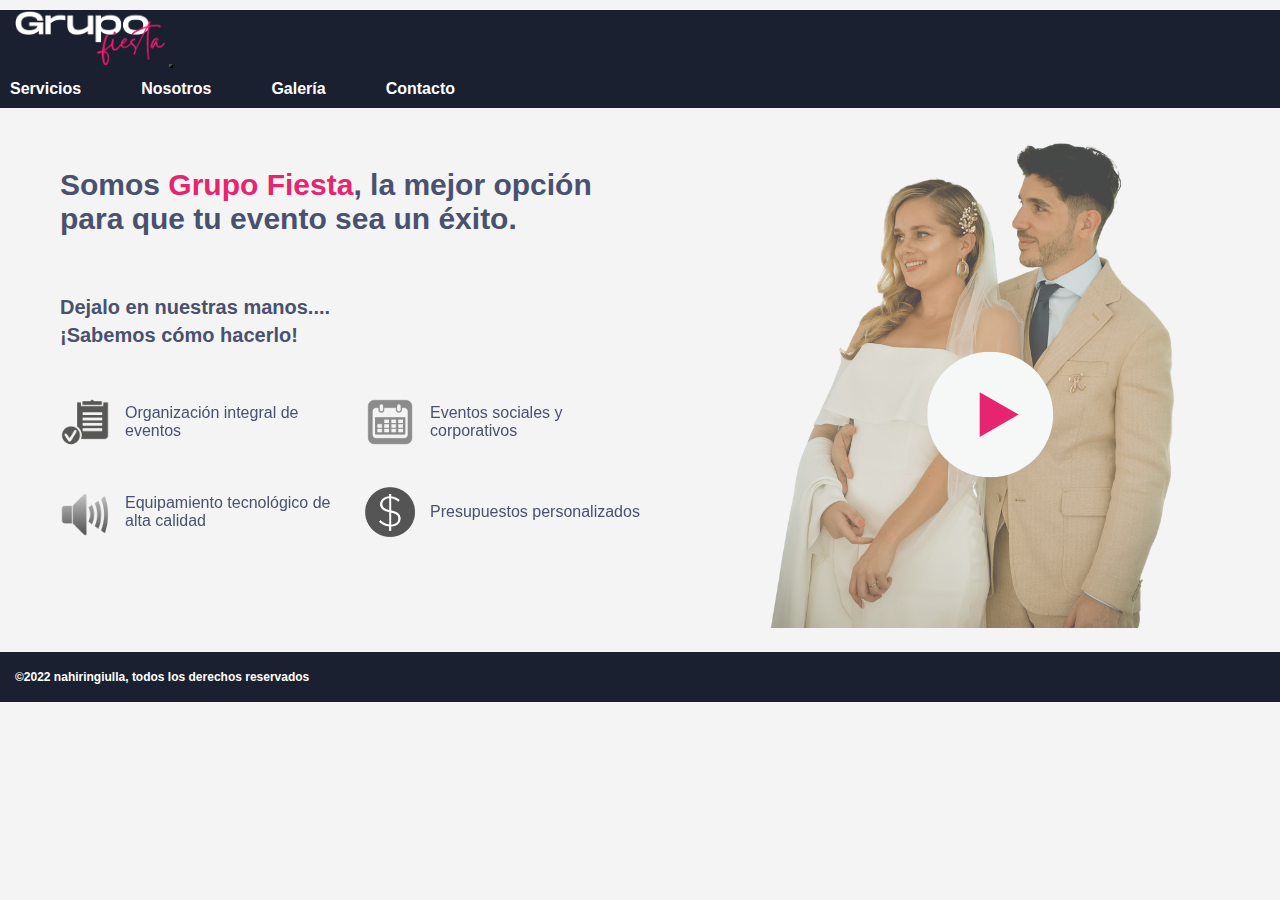
<file: Index.html>
<!DOCTYPE html>
<html lang="en">
<head>
    <meta charset="UTF-8">
    <meta http-equiv="X-UA-Compatible" content="IE=edge">
    <meta name="viewport" content="width=device-width, initial-scale=1.0">
    <meta name="keywords" content="eventos, casamientos, dj, djs, fiesta, quinceañera, cumpleaños, sonido, iluminación">
    <meta name="description" content="Empresa dedicada a la organización de eventos que brinda servicios de Dj, Sonido, Iluminación, Shows en vivo, entre muchas cosas más.">
    <!-- OPEN GRAPH -->
    <meta property="og:tipe" content="website">
    <meta property="og:title" content="Grupo Fiesta">
    <meta property="og:description" content="Empresa dedicada a la organización de eventos (Dj, Sonido, Iluminación, Shows en vivo, etc.)"> 
    <meta property="og:image" content="./assets/img/LogoGF_fondonegro.png"> 
    <meta property="og:name" content="Grupofiesta.com.ar"> 
    <!-- ICONOS -->
    <link rel="shortcut icon" href="./assets/img/logogf.png" type="image/x-icon"> 
    <!-- TITULO -->
    <title>Grupo Fiesta</title>
    <!--Animaciones aos-->
    <link href="https://unpkg.com/aos@2.3.1/dist/aos.css" rel="stylesheet">
    <!--Bootstrap-->
    <link href="https://cdn.jsdelivr.net/npm/bootstrap@5.2.0-beta1/dist/css/bootstrap.min.css" rel="stylesheet" integrity="sha384-0evHe/X+R7YkIZDRvuzKMRqM+OrBnVFBL6DOitfPri4tjfHxaWutUpFmBp4vmVor" crossorigin="anonymous">
    <!--Css-->
    <link rel="stylesheet" href="./assets/css/style.css">
</head>

<body>
    <nav class="navbar navbar-expand-lg bg-left container-fluid">
        <div class="logo container-fluid m-1" data-aos="fade-right" data-aos-duration="2000" data-aos-delay="100" data-aos-offset="0px">
            <a class="navbar-brand" href="Index.html"><img width="150"  src="./assets/img/logogf.png" alt="logo"></a>
            <button class="navbar-toggler d-lg-none" type="button" data-bs-toggle="collapse" data-bs-target="#navbarNavAltMarkup" aria-controls="navbarNavAltMarkup" aria-expanded="false" aria-label="Toggle navigation">
                <span class="navbar-toggler-icon"></span>
            </button>
        </div>
        <div class="collapse navbar-collapse" id="navbarNavAltMarkup">
            <ul>
                <li><a  class="titulosnav" href="./pages/Servicios.html">Servicios</a> </li>
                <li><a  class="titulosnav" href="./pages/Nosotros.html">Nosotros</a> </li> 
                <li><a  class="titulosnav" href="./pages/Galeria.html">Galería</a> </li>
                <li><a  class="titulosnav" href="./pages/Contacto.html">Contacto</a> </li>
            </ul>
        </div>
    </nav>
    
    <main>
        <div class="Inicio">
            <div class="columna1">
                <p class="presentacion1">
                Somos <a class="GF">Grupo Fiesta</a>, la mejor opción para que tu evento sea un éxito.
                <a class="presentacion2">Dejalo en nuestras manos....</a>
                <a class="presentacion2bis">¡Sabemos cómo hacerlo!</a>
                </p>
                <ul class="presentacion3">
                    <div class="desc" data-aos="flip-left" data-aos-duration="500" data-aos-delay="1000" data-aos-offset="0px"><img width="50" src="./assets/img/Organización.png" alt="Icono Checklist"><li>Organización integral de eventos</li></div>
                    <div class="desc" data-aos="flip-right" data-aos-duration="500" data-aos-delay="1500" data-aos-offset="0px"><img width="50" src="./assets/img/calendario2.png" alt="Icono Calendario"><li>Eventos sociales y corporativos</li></div>
                    <div class="desc" data-aos="flip-left" data-aos-duration="500" data-aos-delay="2000" data-aos-offset="0px"><img width="50" src="./assets/img/sonido.png" alt="Icono Sonido"><li>Equipamiento tecnológico de alta calidad</li></div>
                    <div class="desc" data-aos="flip-right" data-aos-duration="500" data-aos-delay="2500" data-aos-offset="0px"><img width="50" src="./assets/img/presupuesto.png" alt="Icono Signo Pesos"><li>Presupuestos personalizados</li></div>
                </ul>
            </div>
            <div class="columna2">
                <section class="videoinicio">
                    <a href="https://www.youtube.com/embed/jZoINA0zo5U" target="_blank"><img src="./assets/img/INICIO2.png" alt="Video Youtube"></a>
                </section>
            </div>
        </div>
    </main>
    <footer>
        <h5>©2022 nahiringiulla, todos los derechos reservados</h5>
    </footer>
    <!--Animaciones aos-->
    <script src="https://unpkg.com/aos@2.3.1/dist/aos.js"></script>
    <script>
        AOS.init();
    </script>
    <!--Bootstrap-->
    <script src="https://cdn.jsdelivr.net/npm/bootstrap@5.2.0-beta1/dist/js/bootstrap.bundle.min.js" integrity="sha384-pprn3073KE6tl6bjs2QrFaJGz5/SUsLqktiwsUTF55Jfv3qYSDhgCecCxMW52nD2" crossorigin="anonymous"></script>
</body>
</html>
</file>
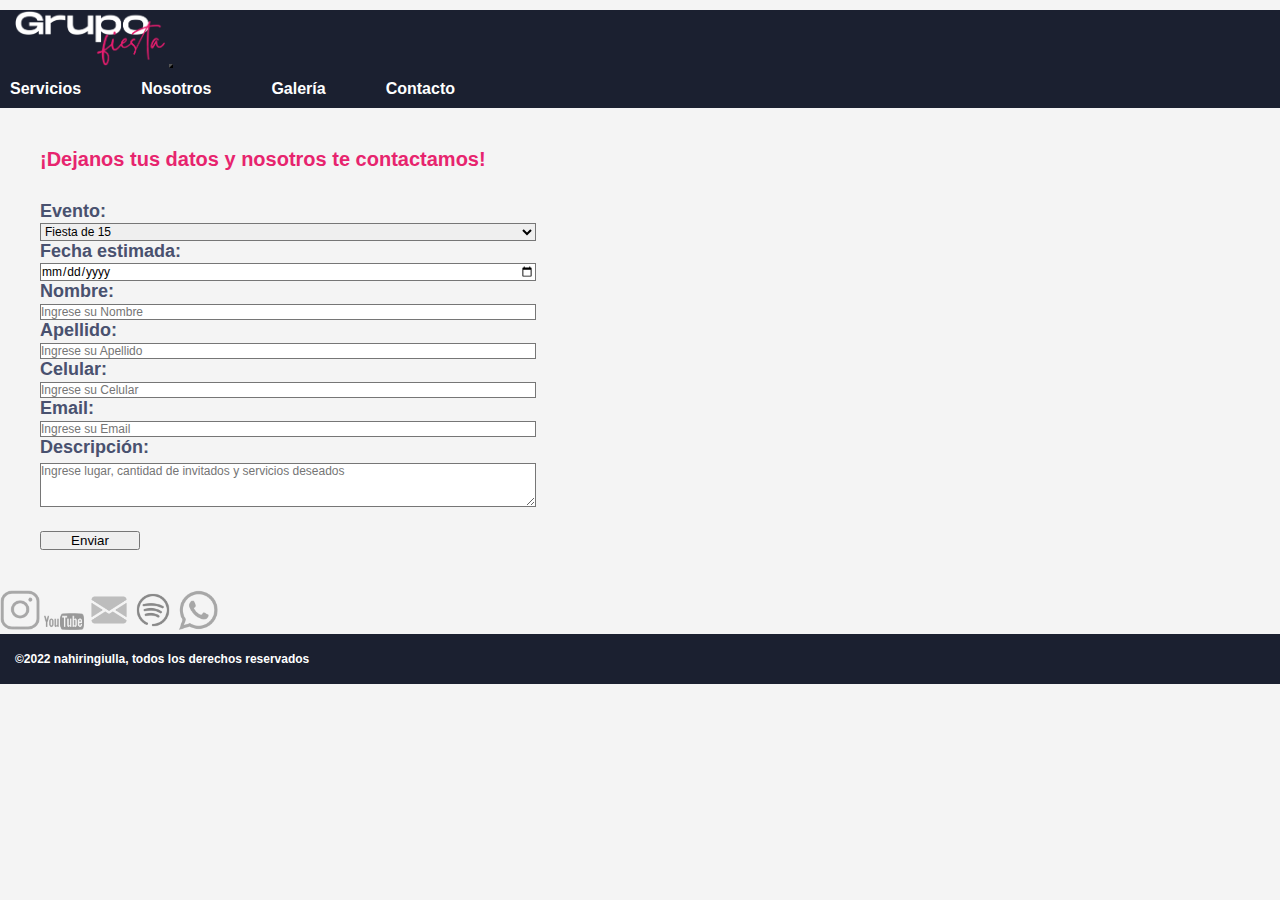
<file: pages/Contacto.html>
<!DOCTYPE html>
<html lang="en">
<head>
	<meta charset="UTF-8">
    <meta http-equiv="X-UA-Compatible" content="IE=edge">
	<meta name="viewport" content="width=device-width, initial-scale=1.0">
    <meta name="description" content="Formulario para contactarse con Grupo Fiesta y redes sociales">
    <!-- OPEN GRAPH -->
    <meta property="og:tipe" content="website">
    <meta property="og:title" content="Grupo Fiesta">
    <meta property="og:description" content="Empresa dedicada a la organización de eventos (Dj, Sonido, Iluminación, Shows en vivo, etc.)"> 
    <meta property="og:image" content="../assets/img/LogoGF_fondonegro.png"> 
    <meta property="og:name" content="Grupofiesta.com.ar"> 
    <!-- ICONOS -->
    <link rel="shortcut icon" href="../assets/img/logogf.png" type="image/x-icon"> 
    <!-- TITULO -->
	<title>Contacto y redes sociales</title>
    <!--Animaciones aos-->
    <link href="https://unpkg.com/aos@2.3.1/dist/aos.css" rel="stylesheet">
    <!--Bootstrap-->
    <link href="https://cdn.jsdelivr.net/npm/bootstrap@5.2.0-beta1/dist/css/bootstrap.min.css" rel="stylesheet" integrity="sha384-0evHe/X+R7YkIZDRvuzKMRqM+OrBnVFBL6DOitfPri4tjfHxaWutUpFmBp4vmVor" crossorigin="anonymous">
    <!--Css-->
    <link rel="stylesheet" href="../assets/css/style.css">
</head>
<body>
    <nav class="navbar navbar-expand-lg bg-left container-fluid">
        <div class="logo container-fluid m-1" data-aos="fade-right">
            <a href="../Index.html"><img width="150"  src="../assets/img/logogf.png" alt="logo"></a>
            <button class="navbar-toggler d-lg-none" type="button" data-bs-toggle="collapse" data-bs-target="#navbarNavAltMarkup" aria-controls="navbarNavAltMarkup" aria-expanded="false" aria-label="Toggle navigation">
                <span class="navbar-toggler-icon"></span>
            </button>
        </div>
        <div class="collapse navbar-collapse" id="navbarNavAltMarkup">
            <ul>
                <li><a  class="titulosnav" href="Servicios.html">Servicios</a> </li>
                <li><a  class="titulosnav" href="Nosotros.html">Nosotros</a> </li> 
                <li><a  class="titulosnav" href="Galeria.html">Galería</a> </li>
                <li><a  class="titulosnav" href="Contacto.html">Contacto</a> </li>
            </ul>
        </div>
    </nav>
    <main>
        <section class="contacto">
            <h3>¡Dejanos tus datos y nosotros te contactamos!</h3>
            <div>
                <form>
                    <div class="form-group row align-items-center ">
                        <label for="FormControlSelect" class="col-sm-2">Evento:</label>
                        <div class="col-sm-10">
                        <select class="custom-select custom-select-sm" >
                        <option>Fiesta de 15</option>
                        <option>Casamiento</option>
                        <option>Evento Corporativo</option>
                        <option>Cumpleaños</option>
                        <option>Matinee</option>
                        <option>Otro</option>
                        </select>
                    </div>
                    <div class="form-group row align-items-center">
                        <label for="Fecha" class="col-sm-2 col-form-label">Fecha estimada:</label>
                        <div class="col-sm-10">
                        <input type="date" name="Fecha evento">
                    </div>
                    <div class="form-group row align-items-center">
                        <label for="formGroupNombre" class="col-sm-2 col-form-label">Nombre:</label>
                        <div class="col-sm-10">
                        <input type="text" class="form-control"  placeholder="Ingrese su Nombre">
                    </div>
                    <div class="form-group row align-items-center">
                        <label for="formGroupApellido" class="col-sm-2 col-form-label">Apellido:</label>
                        <div class="col-sm-10">
                        <input type="text" class="form-control" placeholder="Ingrese su Apellido">
                    </div>
                    <div class="form-group row align-items-center">
                        <label for="formGroupCelular" class="col-sm-2 col-form-label">Celular:</label>
                        <div class="col-sm-10">
                        <input type="tel" class="form-control" placeholder="Ingrese su Celular" pattern="[0-9]{11}">
                    </div>
                    <div class="form-group row align-items-center">
                        <label for="inputEmail" class="col-sm-2 col-form-label">Email:</label>
                        <div class="col-sm-10">
                        <input type="email" class="form-control"  placeholder="Ingrese su Email">
                    </div>
                    <div class="form-group row align-items-center">
                        <label for="FormControlTextarea" class="col-sm-2 col-form-label">Descripción:</label>
                        <div class="col-sm-10">
                        <textarea class="form-control" rows="3" placeholder="Ingrese lugar, cantidad de invitados y servicios deseados"></textarea>
                    </div>
                    <button class="btn btn-secondary btn-sm" type="submit">Enviar</button>
                </form>
        </section>

        <div class="Gridredes">
            <ul>
                <a href="https://www.instagram.com/grupofiestaok/" target="_blank" > <img width="40"  src="../assets/img/redes sociales/instagram_gris.webp" alt="icono instagram"> </a>
                <a href="https://www.youtube.com/channel/UCS8_PLKtFVOcp6u005l_AFw" target="_blank" > <img width="40"  src="../assets/img/redes sociales/youtube_gris.png"  alt="icono youtube"> </a>
                <a href="mailto:contactosgrupofiesta@gmail.com" target="_blank" ><img width="40"  src="../assets/img/redes sociales/gmail_gris.png"  alt="icono email"></a>
                <a href="https://open.spotify.com/user/31plrmsar65ee5f3ings7nrr5kze?si=BQxOu3aiQ1Sx_oMupHhkww" target="_blank" > <img width="40"  src="../assets/img/redes sociales/spotify_gris.png"  alt="icono spotify"> </a>
                <a href="https://walink.co/74daa3" target="_blank" > <img width="40"  src="../assets/img/redes sociales/wpp_gris.png"  alt="icono whatsapp"> </a>
            </ul>
        </div>

    </main>
    <footer>
        <h5>©2022 nahiringiulla, todos los derechos reservados</h5>
    </footer> 
    <!--Animaciones aos-->
    <script src="https://unpkg.com/aos@2.3.1/dist/aos.js"></script>
    <script>
        AOS.init();
    </script>
    <!--Bootstrap-->
    <script src="https://cdn.jsdelivr.net/npm/bootstrap@5.2.0-beta1/dist/js/bootstrap.bundle.min.js" integrity="sha384-pprn3073KE6tl6bjs2QrFaJGz5/SUsLqktiwsUTF55Jfv3qYSDhgCecCxMW52nD2" crossorigin="anonymous"></script>   
</body>
</html>
</file>
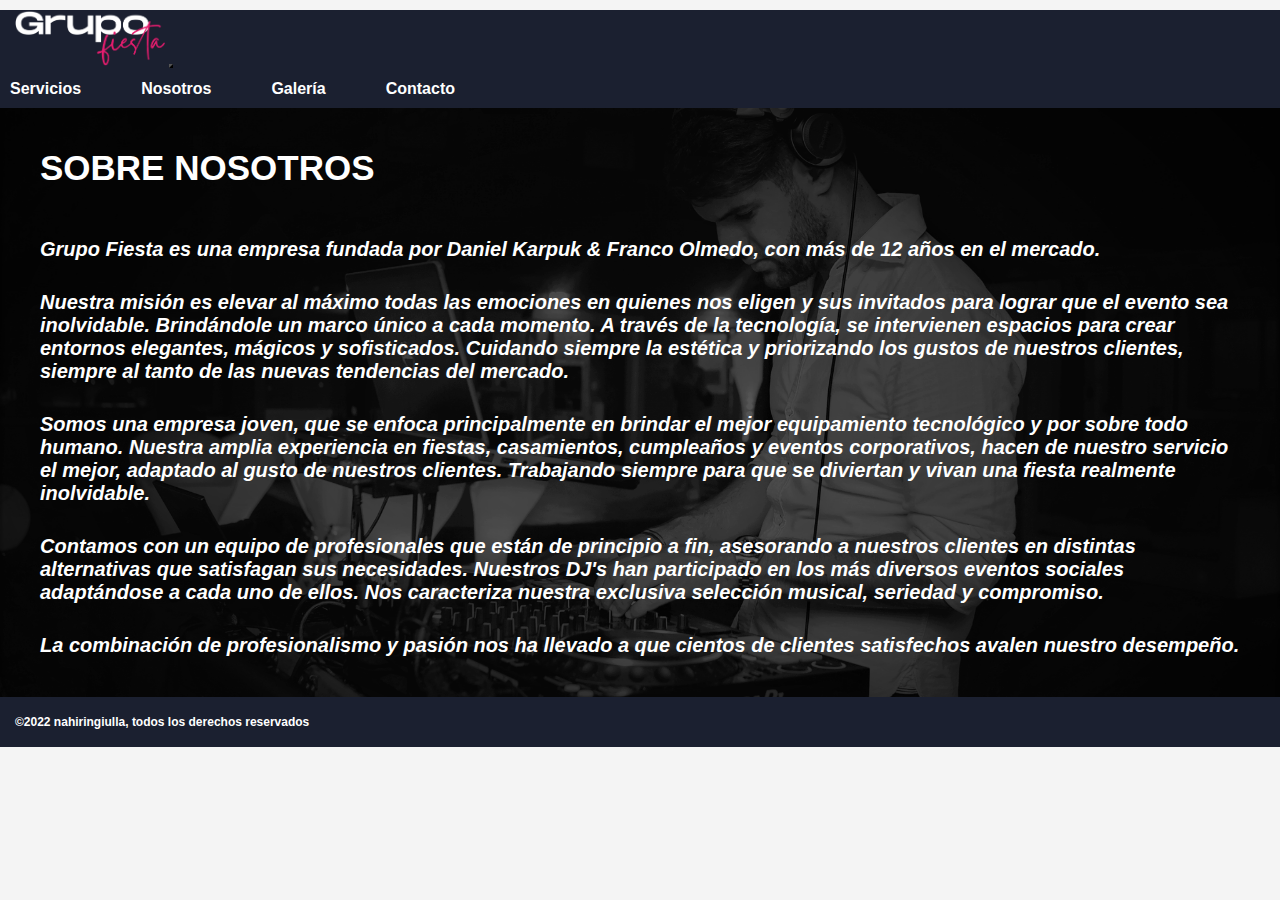
<file: pages/Nosotros.html>
<!DOCTYPE html>
<html lang="en">
<head>
	<meta charset="UTF-8">
    <meta http-equiv="X-UA-Compatible" content="IE=edge">
	<meta name="viewport" content="width=device-width, initial-scale=1.0">
    <meta name="description" content="Información sobre la historia de Grupo Fiesta">
    <!-- OPEN GRAPH -->
    <meta property="og:tipe" content="website">
    <meta property="og:title" content="Grupo Fiesta">
    <meta property="og:description" content="Empresa dedicada a la organización de eventos (Dj, Sonido, Iluminación, Shows en vivo, etc.)"> 
    <meta property="og:image" content="../assets/img/LogoGF_fondonegro.png"> 
    <meta property="og:name" content="Grupofiesta.com.ar"> 
    <!-- ICONOS -->
    <link rel="shortcut icon" href="../assets/img/logogf.png" type="image/x-icon"> 
    <!-- TITULO -->
	<title>Nosotros</title>
    <!--Animaciones aos-->
    <link href="https://unpkg.com/aos@2.3.1/dist/aos.css" rel="stylesheet">
    <!--Bootstrap-->
    <link href="https://cdn.jsdelivr.net/npm/bootstrap@5.2.0-beta1/dist/css/bootstrap.min.css" rel="stylesheet" integrity="sha384-0evHe/X+R7YkIZDRvuzKMRqM+OrBnVFBL6DOitfPri4tjfHxaWutUpFmBp4vmVor" crossorigin="anonymous">
    <!--Css-->
    <link rel="stylesheet" href="../assets/css/style.css">
</head>
<body>
    <nav class="navbar navbar-expand-lg bg-left container-fluid">
        <div class="logo container-fluid m-1" data-aos="fade-right">
            <a href="../Index.html"><img width="150"  src="../assets/img/logogf.png" alt="logo"></a>
            <button class="navbar-toggler d-lg-none" type="button" data-bs-toggle="collapse" data-bs-target="#navbarNavAltMarkup" aria-controls="navbarNavAltMarkup" aria-expanded="false" aria-label="Toggle navigation">
                <span class="navbar-toggler-icon"></span>
            </button>
        </div>
        <div class="collapse navbar-collapse" id="navbarNavAltMarkup">
            <ul>
                <li><a  class="titulosnav" href="Servicios.html">Servicios</a> </li>
                <li><a  class="titulosnav" href="Nosotros.html">Nosotros</a> </li> 
                <li><a  class="titulosnav" href="Galeria.html">Galería</a> </li>
                <li><a  class="titulosnav" href="Contacto.html">Contacto</a> </li>
            </ul>
        </div>
    </nav>
    <main class="main_nosotros ">
        <h4>SOBRE NOSOTROS</h4>
        <div class="nosotros">
            <div class="fila">
                <p>
                    Grupo Fiesta es una empresa fundada por Daniel Karpuk & Franco Olmedo, con más de 12 años en el mercado.
                </p>
            </div>
            <div class="fila">
                <p>
                    Nuestra misión es elevar al máximo todas las emociones en quienes nos eligen y sus invitados para lograr que el evento sea inolvidable. 
                    Brindándole un marco único a cada momento. A través de la tecnología, se intervienen espacios para crear entornos elegantes, mágicos y sofisticados. 
                    Cuidando siempre la estética y priorizando los gustos de nuestros clientes, siempre al tanto de las nuevas tendencias del mercado.
                </p>
            </div>
            <div class="fila">
                <p>
                    Somos una empresa joven, que se enfoca principalmente en brindar el mejor equipamiento tecnológico y por sobre todo humano.
                    Nuestra amplia experiencia en fiestas, casamientos, cumpleaños y eventos corporativos, hacen de nuestro servicio el mejor, adaptado al gusto de nuestros clientes. 
                    Trabajando siempre para que se diviertan y vivan una fiesta realmente inolvidable.
                </p>
            </div>
            <div class="fila">
                <p>
                    Contamos con un equipo de profesionales que están de principio a fin, asesorando a nuestros clientes en distintas alternativas que satisfagan sus necesidades.
                    Nuestros DJ's han participado en los más diversos eventos sociales adaptándose a cada uno de ellos.
                    Nos caracteriza nuestra exclusiva selección musical, seriedad y compromiso.
                </p>
            </div>
            <div class="fila">
                <p>
                    La combinación de profesionalismo y pasión nos ha llevado a que cientos de clientes satisfechos avalen nuestro desempeño.
                </p>
            </div>
        </div>
    </main>
    <footer>
        <h5>©2022 nahiringiulla, todos los derechos reservados</h5>
    </footer>
    <!--Animaciones aos-->
    <script src="https://unpkg.com/aos@2.3.1/dist/aos.js"></script>
    <script>
        AOS.init();
    </script>
    <!--Bootstrap-->
    <script src="https://cdn.jsdelivr.net/npm/bootstrap@5.2.0-beta1/dist/js/bootstrap.bundle.min.js" integrity="sha384-pprn3073KE6tl6bjs2QrFaJGz5/SUsLqktiwsUTF55Jfv3qYSDhgCecCxMW52nD2" crossorigin="anonymous"></script>
</body>
</html>
</file>
<file: assets/css/style.css>
@charset "UTF-8";
/*Estilo de toda la web*/
* {
  margin: 0;
  padding: 0;
  box-sizing: border-box;
  font-family: sans-serif;
}

/*NAVEGADOR DE TODA LA WEB*/
nav {
  width: 100%;
  height: auto;
  background-color: #1B2030;
  align-items: center;
  justify-content: space-between;
}
nav ul {
  list-style: none;
  display: flex;
}
nav ul li {
  padding: 10px;
  margin-right: 40PX;
}
nav ul li a {
  text-decoration: none;
  text-align: center;
  font-weight: bold;
  color: white;
}

.navbar-toggler {
  background-color: white;
}

.logo {
  margin-left: 15PX;
  margin-top: 10px;
}

@media only screen and (max-width: 768px) {
  nav ul {
    display: flex;
    flex-direction: column;
    flex-wrap: wrap;
    align-items: center;
  }
  nav ul li {
    padding: 10px;
  }
  nav ul li a {
    text-decoration: none;
    text-align: center;
    font-weight: bold;
    color: white;
  }
}
/*Color de fondo de toda la web*/
body {
  background-color: #F4F4F4;
}

/*INICIO - MAIN*/
/* vista desktop */
@media only screen and (min-width: 768px) {
  .Inicio {
    display: grid;
    grid-template-columns: repeat(2, 1fr);
    grid-template-rows: none;
    row-gap: none;
    column-gap: none;
  }
  .presentacion1 {
    color: #49516F;
    font-size: 30px;
    margin-left: 60px;
    margin-top: 60px;
    font-weight: bold;
    text-decoration: none;
  }
  .GF {
    color: #E7246E;
    text-decoration: none;
    text-emphasis: none;
  }
  .presentacion2 {
    display: flex;
    padding-top: 60px;
    color: #49516F;
    font-size: 20px;
    text-decoration: none;
  }
  .presentacion2bis {
    display: flex;
    padding-top: 5px;
    color: #49516F;
    font-size: 20px;
    text-decoration: none;
  }
  .presentacion3 {
    display: grid;
    grid-template-columns: repeat(2, 1fr);
    grid-template-rows: repeat(2, 1fr);
    row-gap: 20px;
    column-gap: 30px;
    color: #49516F;
    padding: 0px;
    margin-bottom: 40px;
    margin-top: 40px;
    margin-left: 60px;
  }
  .desc {
    list-style: none;
    text-decoration: none;
    display: flex;
    align-items: center;
    padding-top: 10px;
    padding-bottom: 10px;
  }
  .desc li {
    margin-left: 15px;
  }
  .videoinicio {
    padding: 20px;
    margin-left: 80px;
  }
}
/* vista mobile */
@media only screen and (max-width: 767px) {
  .Inicio {
    display: grid;
    grid-template-columns: repeat(1, 1fr);
    grid-template-rows: auto;
    row-gap: none;
    column-gap: none;
    align-items: center;
  }
  .presentacion1 {
    color: #49516F;
    font-size: 30px;
    margin-left: 20px;
    margin-top: 60px;
    font-weight: bold;
  }
  .GF {
    color: #E7246E;
    text-decoration: none;
  }
  .presentacion2 {
    display: flex;
    padding-top: 60px;
    color: #49516F;
    font-size: 20px;
    text-decoration: none;
  }
  .presentacion2bis {
    display: flex;
    padding-top: 5px;
    color: #49516F;
    font-size: 20px;
    text-decoration: none;
  }
  .presentacion3 {
    color: #49516F;
    display: grid;
    grid-template-columns: repeat(2, 1fr);
    grid-template-rows: repeat(2, 1fr);
    row-gap: 20px;
    column-gap: 30px;
    padding: 0px;
    margin-bottom: 10px;
    margin-top: 50px;
    margin-left: 20px;
  }
  .desc {
    list-style: none;
    text-decoration: none;
    display: flex;
    align-items: center;
    padding-top: 10px;
    padding-bottom: 10px;
  }
  .desc li {
    margin-left: 15px;
  }
  .videoinicio {
    padding-top: 20px;
    padding-left: 20px;
    padding-right: 20px;
    padding-bottom: 0px;
  }
  .videoinicio img {
    width: 100%;
    height: auto;
  }
}
/*PAGINA SERVICIOS - MAIN*/
.card-body h1 {
  font-size: 25px;
}

/*PÁGINA CONTACTO - MAIN*/
.contacto {
  margin-left: 40px;
  margin-top: 40px;
  padding-bottom: 20px;
}
.contacto h3 {
  color: #E7246E;
  font-weight: bold;
  font-size: 20px;
  margin-bottom: 30px;
}

.Gridredes ul a {
  display: inline-block;
  align-items: center;
  justify-content: space-between;
  list-style: none;
}

/*PÁGINA NOSOTROS - MAIN*/
.main_nosotros {
  background-image: url("../img/imagen33.png");
  background-size: 100%;
  background-position: center;
}
.main_nosotros h4 {
  font-size: 35px;
  color: white;
  text-align: left;
  font-weight: bold;
  padding-left: 40px;
  padding-top: 40px;
  padding-bottom: 10px;
}

.nosotros {
  display: grid;
  grid-template-columns: repeat(1, 1fr);
  grid-template-rows: repeat(5);
  row-gap: 30px;
  column-gap: none;
  padding: 40px;
}

.fila {
  font-size: 20px;
  color: white;
  font-style: oblique;
  text-align: left;
  font-weight: bold;
}

/*PÁGINA CONTACTO - BOTON*/
.btn {
  width: 100px;
  margin-top: 20px;
  margin-bottom: 20px;
  margin-left: 0px;
}

/*PÁGINA GALERIA - CARRUSEL*/
.ContenedorCarrusel h1 {
  color: white;
  font-weight: bold;
  font-size: 20px;
}

/* vista desktop */
@media only screen and (min-width: 768px) {
  .ContenedorCarrusel {
    display: grid;
    grid-template-columns: repeat(2, 1fr);
    grid-template-rows: repeat(2, 1fr);
    row-gap: 0px;
    column-gap: 0px;
    margin-bottom: 0px;
    margin-left: 0px;
    margin-top: 0px;
    padding-top: 0px;
  }
}
/* vista mobile */
@media only screen and (max-width: 767px) {
  .ContenedorCarrusel {
    display: grid;
    grid-template-columns: repeat(1, 1fr);
    grid-template-rows: repeat(4, 1fr);
    row-gap: 0px;
    column-gap: 0px;
    margin-bottom: 0px;
    margin-left: 0px;
    margin-top: 0px;
    padding-top: 0px;
  }
}
/*PÁGINA CONTACTO - FORMULARIO*/
.form-group {
  color: #49516F;
  width: 450;
  height: auto;
  margin: 0px;
  padding: 0px;
}
.form-group select, .form-group textarea, .form-group input {
  width: 40%;
  height: auto;
  font-size: 12px;
  border-style: solid;
  border-width: 0.2px;
}
.form-group label {
  font-weight: bold;
  font-size: 18px;
  padding-left: 0px;
}
.form-group textarea {
  margin-top: 5px;
}

/*FOOTER DE TODA LA WEB*/
footer {
  width: 100%;
  height: 50px;
  color: white;
  background-color: #1B2030;
  display: flex;
  align-items: center;
  justify-content: space-between;
}
footer h5 {
  margin-left: 15px;
  font-size: 12px;
}/*# sourceMappingURL=style.css.map */
</file>
